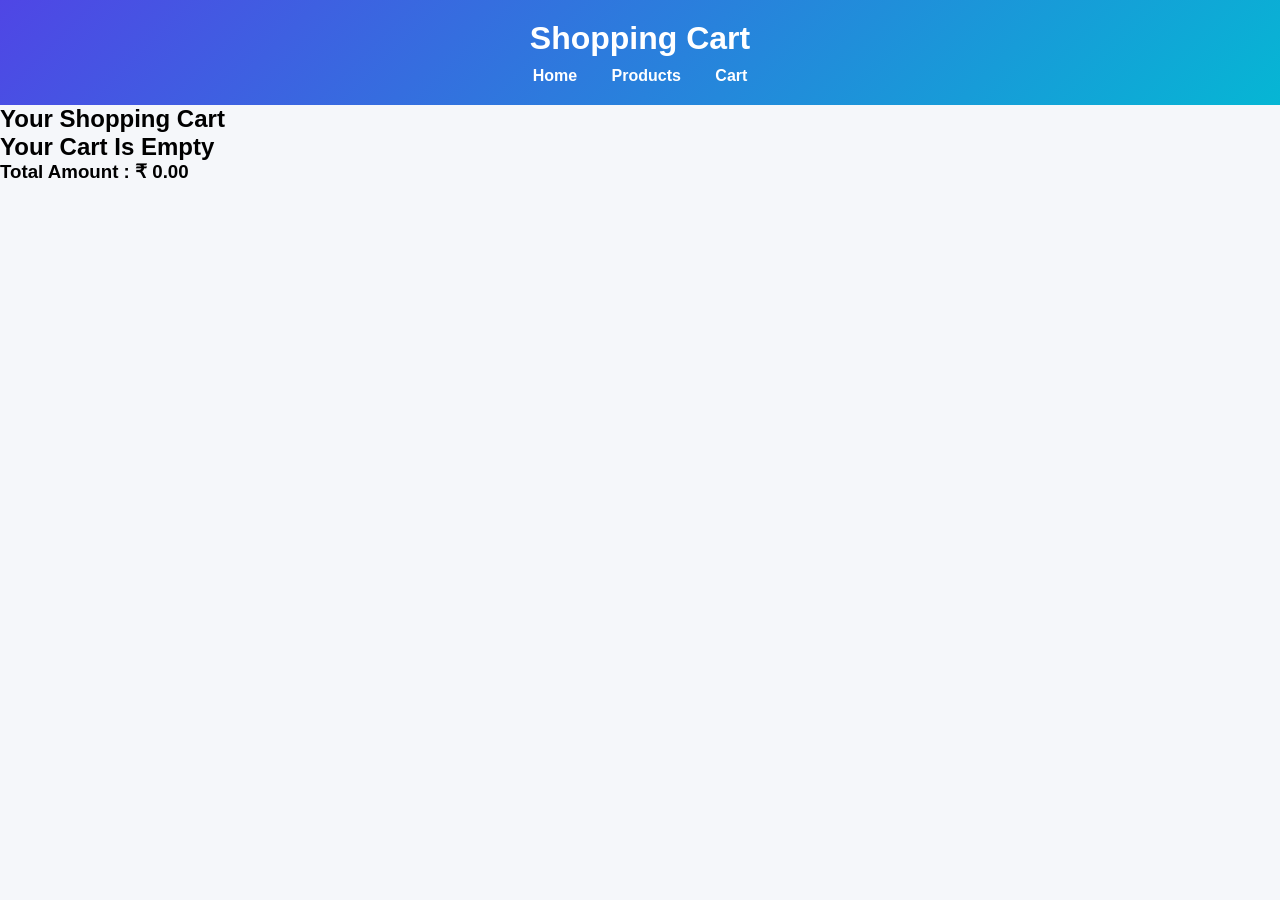
<file: cart.html>
<!DOCTYPE html>
<html>
<head>
<title>Cart</title>
<link rel="stylesheet" href="style.css">
</head>

<body>

<header>
<h1>Shopping Cart</h1>
<nav>
<a href="index.html">Home</a>
<a href="products.html">Products</a>
<a href="cart.html">Cart</a>
</nav>
</header>

<main>

    <h2>Your Shopping Cart</h2>

    <ul id="cartItems"></ul>

    <h3 id="total"></h3>

</main>

<script src="script.js"></script>

</body>
</html>
</file>
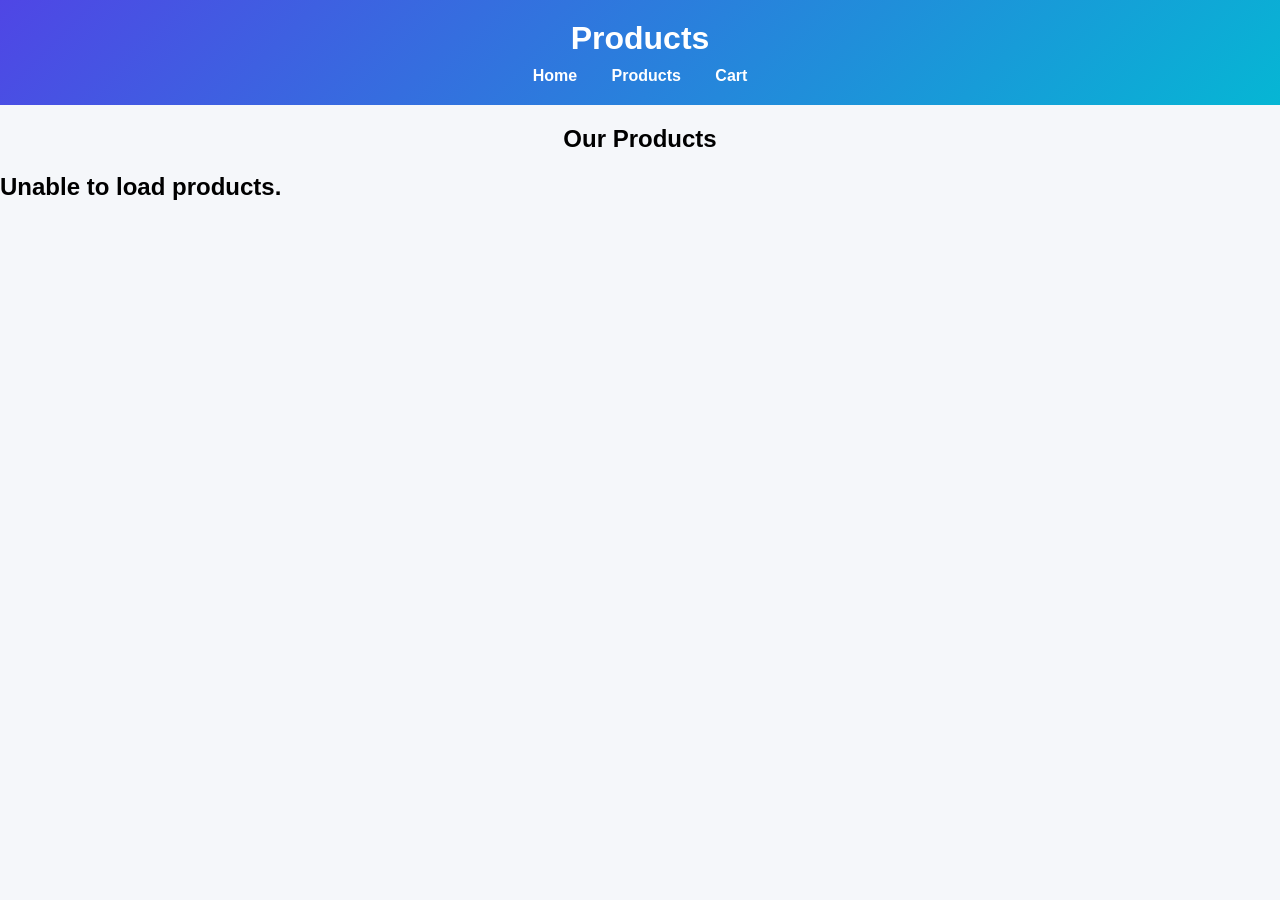
<file: products.html>
<!DOCTYPE html>
<html>
<head>
<title>Products</title>
<link rel="stylesheet" href="style.css">
</head>

<body>

<header>
<h1>Products</h1>
<nav>
<a href="index.html">Home</a>
<a href="products.html">Products</a>
<a href="cart.html">Cart</a>
</nav>
</header>

<main>

    <h2 style="text-align:center;margin:20px;">
        Our Products
    </h2>

    <div id="productContainer"
         class="product-grid">
    </div>

</main>

<script src="script.js"></script>

</body>
</html>
</file>
<file: style.css>
*{
    margin:0;
    padding:0;
    box-sizing:border-box;
    font-family:Arial, sans-serif;
}

body{
    background:#f5f7fa;
}

/* Header */

header{
    background:linear-gradient(135deg,#4f46e5,#06b6d4);
    color:white;
    padding:20px;
    text-align:center;
}

header h1{
    margin-bottom:10px;
}

nav a{
    color:white;
    text-decoration:none;
    margin:0 15px;
    font-weight:bold;
}

nav a:hover{
    color:yellow;
}

/* Banner */

.banner{
    height:500px;

    background:
    linear-gradient(
        rgba(0,0,0,0.5),
        rgba(0,0,0,0.5)
    ),
    url("https://images.unsplash.com/photo-1556740749-887f6717d7e4?w=1600");

    background-size:cover;
    background-position:center;

    display:flex;
    justify-content:center;
    align-items:center;

    text-align:center;
}

.banner-content{
    color:white;
}

.banner-content h2{
    font-size:60px;
    margin-bottom:20px;
}

.banner-content p{
    font-size:24px;
    margin-bottom:30px;
}

.shop-btn{
    background:#ff6b35;
    color:white;
    padding:15px 30px;
    text-decoration:none;
    border-radius:30px;
    font-size:18px;
    font-weight:bold;
}

.shop-btn:hover{
    background:#ff4500;
}

/* Features */

.features{
    display:grid;
    grid-template-columns:repeat(auto-fit,minmax(250px,1fr));
    gap:20px;

    padding:50px;
}

.feature-card{
    background:white;
    padding:25px;
    text-align:center;

    border-radius:15px;

    box-shadow:0 5px 15px rgba(0,0,0,0.1);
}

.feature-card:hover{
    transform:translateY(-8px);
    transition:0.3s;
}

/* Products */

.products-preview{
    padding:50px;
}

.products-preview h2{
    text-align:center;
    margin-bottom:30px;
}

.product-grid{
    display:grid;
    grid-template-columns:repeat(auto-fit,minmax(280px,1fr));
    gap:25px;
}

.card{
    background:white;
    border-radius:15px;
    overflow:hidden;

    box-shadow:0 5px 15px rgba(0,0,0,0.15);

    transition:0.3s;
}

.card:hover{
    transform:translateY(-10px);
}

.card img{
    width:100%;
    height:250px;
    object-fit:cover;
}

.card h3{
    padding:15px;
}

.card p{
    padding:0 15px 15px;
    color:#2563eb;
    font-size:20px;
    font-weight:bold;
}

.card button{
    margin:15px;
    padding:10px 20px;

    background:#2563eb;
    color:white;

    border:none;
    border-radius:8px;

    cursor:pointer;
}

.card button:hover{
    background:#1d4ed8;
}

/* Footer */

footer{
    background:#111827;
    color:white;

    text-align:center;

    padding:30px;
    margin-top:50px;
}

/* Mobile */

@media(max-width:768px){

    .banner-content h2{
        font-size:35px;
    }

    .banner-content p{
        font-size:18px;
    }

    nav a{
        display:block;
        margin:10px;
    }
}
</file>
